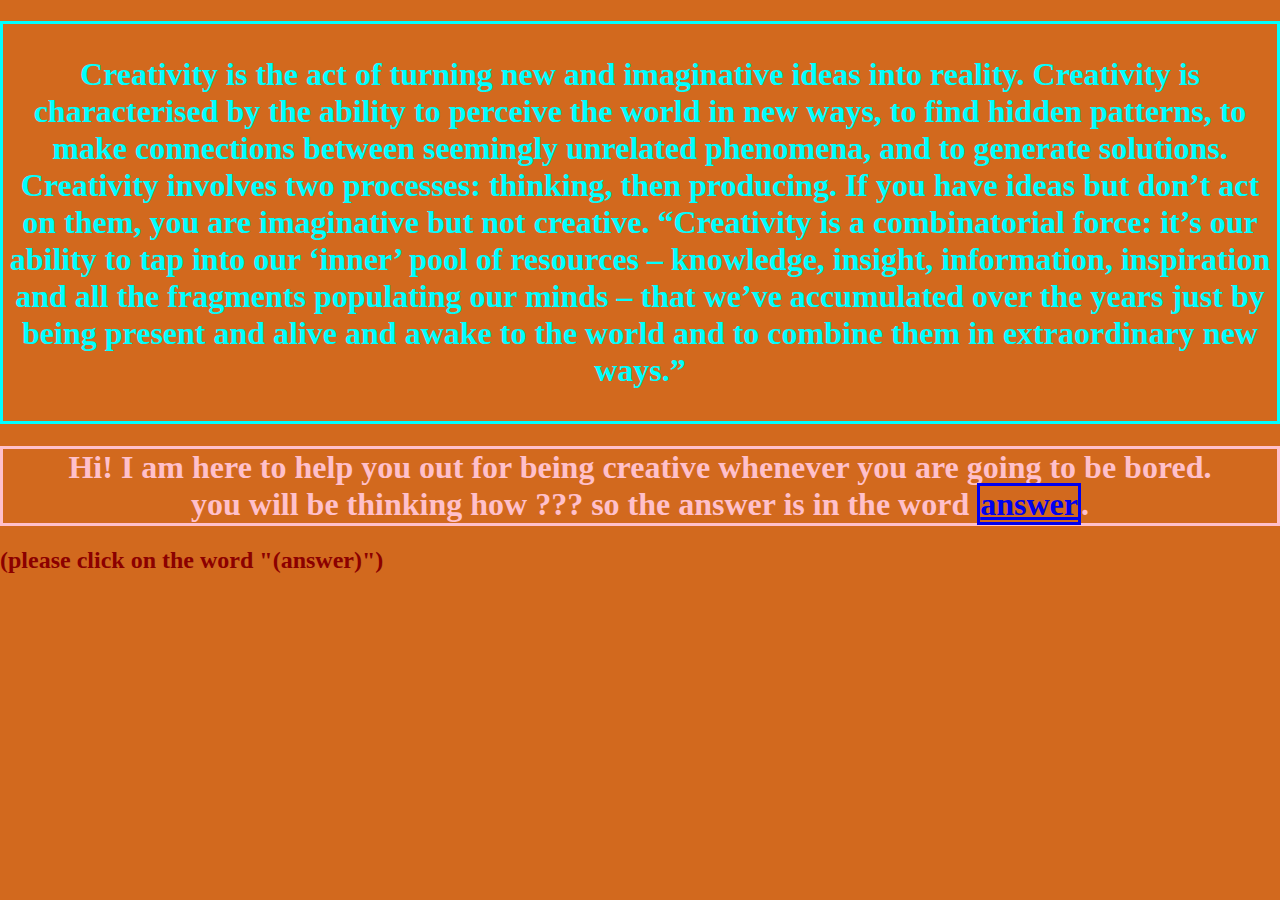
<file: index.html>
<!doctype html>
<html>
    <head>
        <link rel="stylesheet" type="text/css" href="style.css">
        <title>Project C49 </title>
    </head>
    <body  text="white">
        <h1 style="color:aqua" align="center"><p >Creativity is the act of turning new and imaginative ideas into reality. Creativity is characterised by the ability to perceive the world in new ways, to find hidden patterns, to make connections between seemingly unrelated phenomena, and to generate solutions. Creativity involves two processes: thinking, then producing.

            If you have ideas but don’t act on them, you are imaginative but not creative.
            
            “Creativity is a combinatorial force: it’s our ability to tap into our ‘inner’ pool of resources – knowledge, insight, information, inspiration and all the fragments populating our minds – that we’ve accumulated over the years just by being present and alive and awake to the world and to combine them in extraordinary new ways.”</p></h1>

 <h1 style="color:pink"align="center">   Hi! I am here to help you out for being creative whenever you are going to be bored. <br/>
 you will be thinking how ??? so the answer is in the word 
 <a href="answer.html" >answer</a>. <h2>(please click on the word "(answer)")</h2> </h1>
    </body>
</html>
</file>
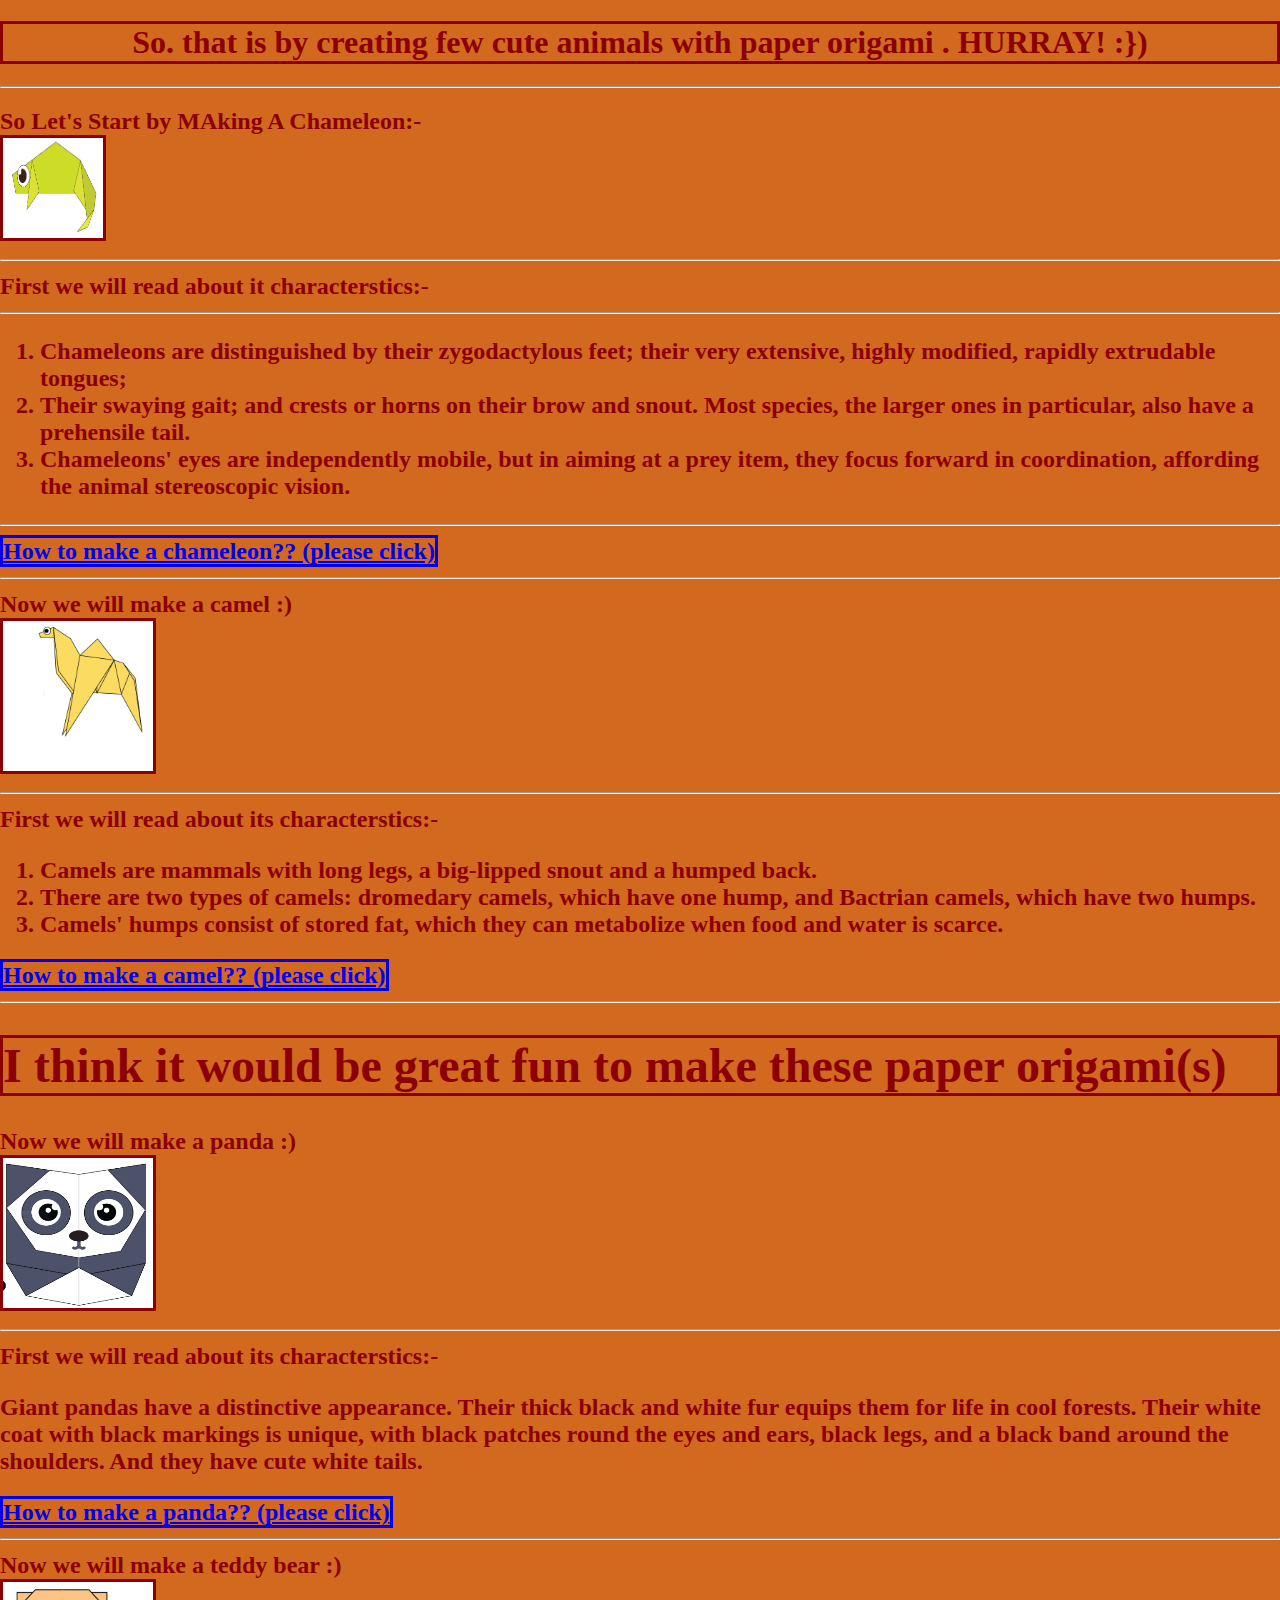
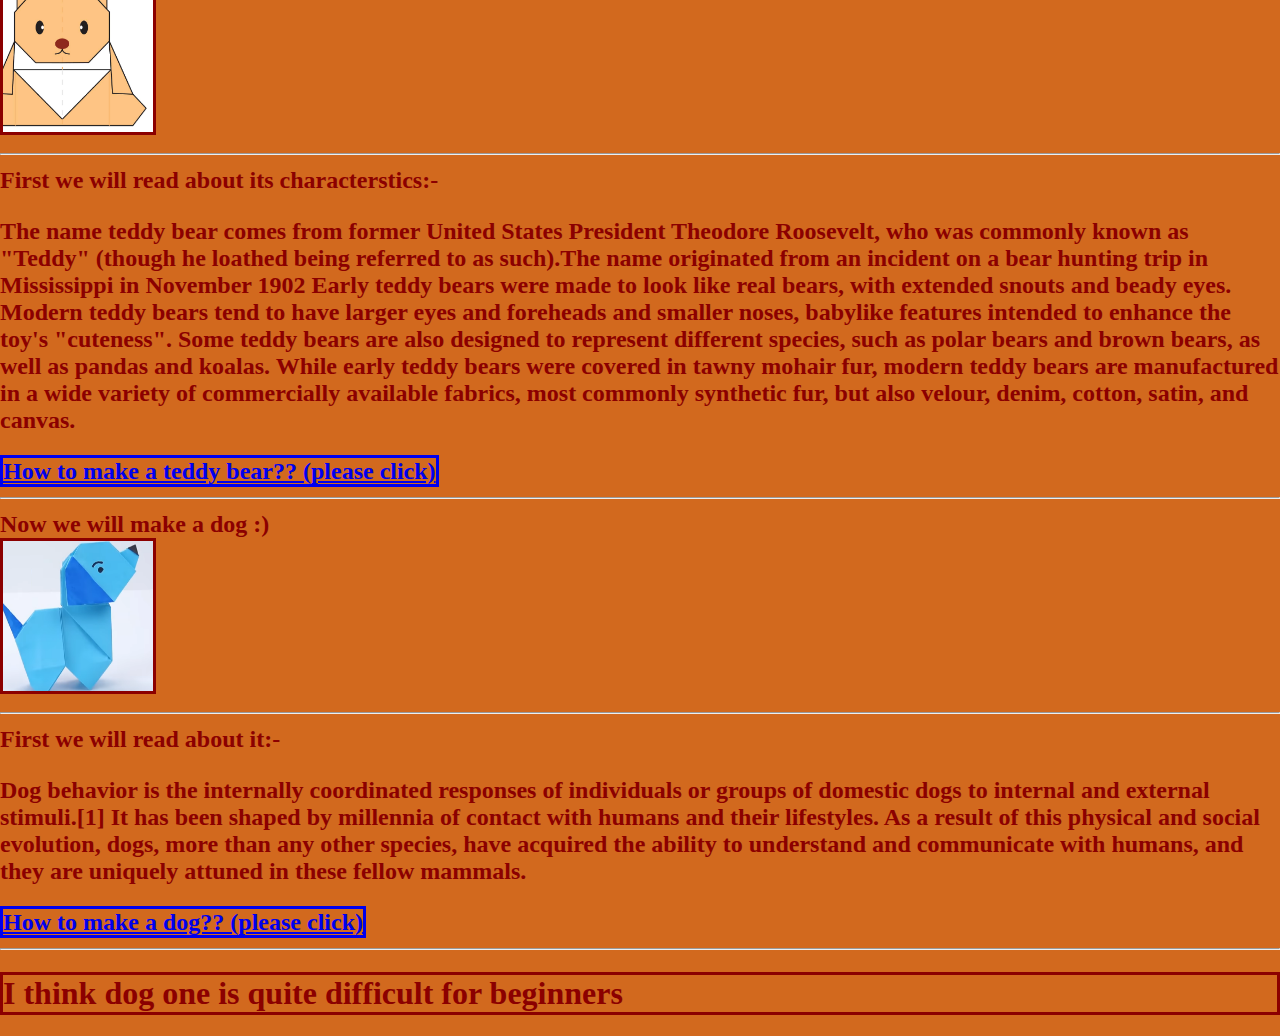
<file: answer.html>
<!doctype html>
<html>
<head> 
    <link rel="stylesheet" type="text/css" href="style.css">
    <title>idea!</title>
</head>
    <body >
       <h1 align="center"> So. that is by creating few cute animals with paper origami . HURRAY! :})</h1><hr/>
      <h2 > So Let's Start by MAking  A Chameleon:- <br/>
        <img src="chameleon.PNG"   width=100 height=100        /><hr/>
       First we will read about it characterstics:-<br/><hr/>
       <ol>
        <lI>Chameleons are distinguished by their zygodactylous feet; their very extensive, highly modified, rapidly extrudable tongues;</lI>
            <lI>Their swaying gait; and crests or horns on their brow and snout. Most species, the larger ones in particular, also have a prehensile tail.</lI>
                <lI> Chameleons' eyes are independently mobile, but in aiming at a prey item, they focus forward in coordination, affording the animal stereoscopic vision.</lI>
   
    </ol><hr/>
  
    <a href="http://origami.me/chameleon/">How to make a chameleon?? (please click)</a><br/><hr/>

    <div class="images">
    Now we will make a camel :)<br/>
    <img src="camel.PNG"   width=150 height=150        /><hr/>
 
    First we will read about its characterstics:-<br/>
    <ol>
        <li>Camels are mammals with long legs, a big-lipped snout and a humped back.   </li>
      <li>There are two types of camels: dromedary camels, which have one hump, and Bactrian camels, which have two humps.</li>
      <li> Camels' humps consist of stored fat, which they can metabolize when food and water is scarce.</li>
    </ol>
    <a href="http://origami.me/camel/">How to make a camel?? (please click)</a><br/><hr/>

    <h1>I think it would be great fun to make these paper origami(s)</h1>

    
    Now we will make a panda :)<br/>
    <img src="panad.PNG"   width=150 height=150    /><hr/>
 
    First we will read about its characterstics:-<br/>
    <p>Giant pandas have a distinctive appearance. Their thick black and white fur equips them for life in cool forests. Their white coat with black markings is unique, with black patches round the eyes and ears, black legs, and a black band around the shoulders. And they have cute white tails.</p>
    <a href="http://origami.me/panda/">How to make a panda?? (please click)</a><br/><hr/>
  
    </div>
    Now we will make a teddy bear :)<br/>
    <img src="teddy.PNG"   width=150 height=150    /><hr/>
 
    First we will read about its characterstics:-<br/>
    <p>The name teddy bear comes from former United States President Theodore Roosevelt, who was commonly known as "Teddy" (though he loathed being referred to as such).The name originated from an incident on a bear hunting trip in Mississippi in November 1902
        
        Early teddy bears were made to look like real bears, with extended snouts and beady eyes. Modern teddy bears tend to have larger eyes and foreheads and smaller noses, babylike features intended to enhance the toy's "cuteness". Some teddy bears are also designed to represent different species, such as polar bears and brown bears, as well as pandas and koalas.

        While early teddy bears were covered in tawny mohair fur, modern teddy bears are manufactured in a wide variety of commercially available fabrics, most commonly synthetic fur, but also velour, denim, cotton, satin, and canvas.
    </p>
    <a href="http://origami.me/teddy-bear/">How to make a teddy bear?? (please click)</a><br/><hr/>
    
    
  
    Now we will make a dog :)<br/>
    <img src="dog.PNG"   width=150 height=150    /><hr/>
 
    First we will read about it:-<br/>
    <p>  Dog behavior is the internally coordinated responses of individuals or groups of domestic dogs to internal and external stimuli.[1] It has been shaped by millennia of contact with humans and their lifestyles. As a result of this physical and social evolution, dogs, more than any other species, have acquired the ability to understand and communicate with humans, and they are uniquely attuned in these fellow mammals.  </p>
    <a href="https://www.youtube.com/watch?v=pS8rmhVgpHU">How to make a dog?? (please click)</a><br/><hr/>
    <h1>I think dog one is quite difficult for beginners</h1>
    
    </h2>
    </body>

</html>
</file>
<file: style.css>
body {
    margin: 0px;
    background-color: chocolate;
    font-family:Monotype Corsiva;
    color:darkred
}
a {
    border:solid;
    font-family:Jokerman;
}
 
img,h1 {
    border:solid;
   
}
</file>
